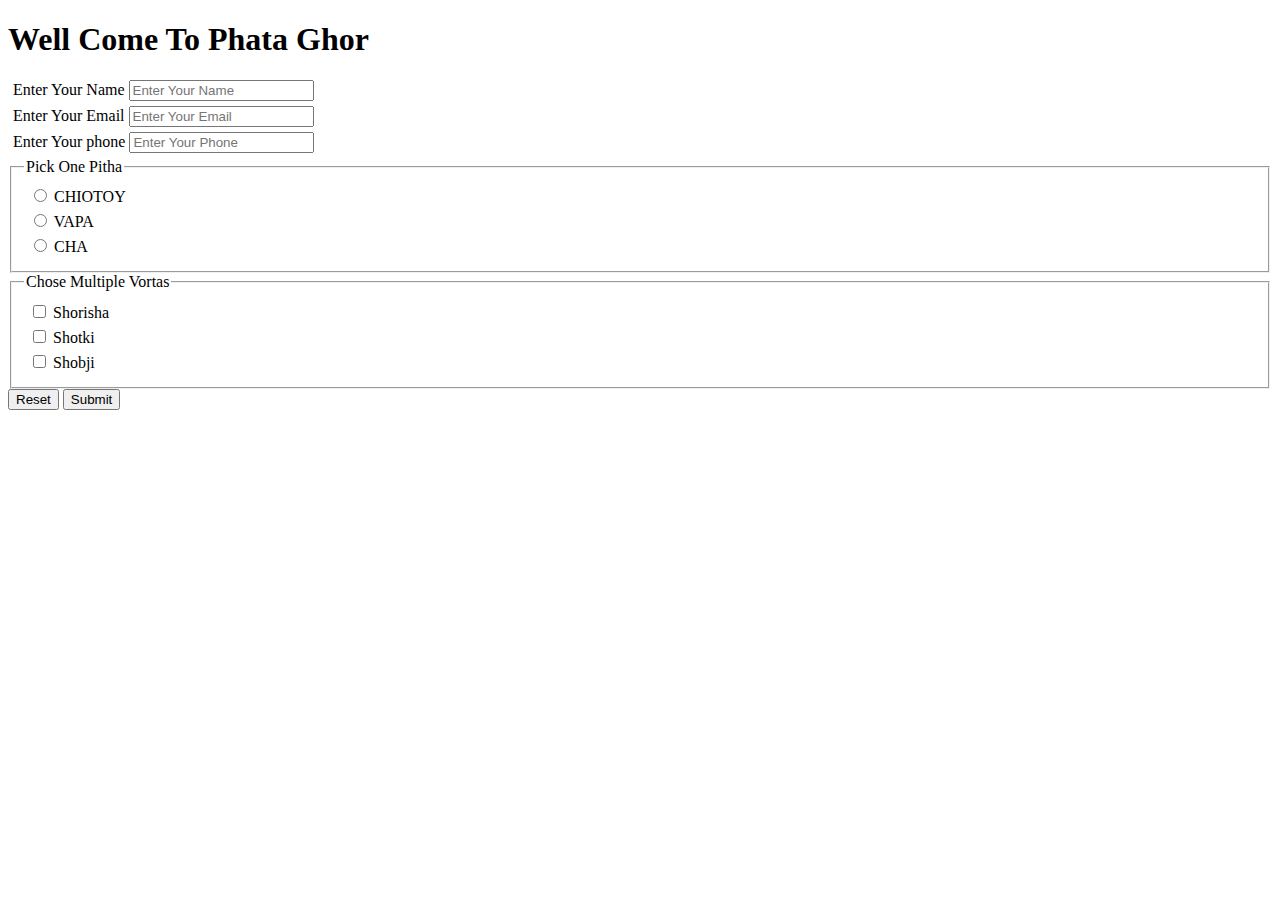
<file: Milestone-One/Module-4/from.html>
<!DOCTYPE html>
<html lang="en">
<head>
    <meta charset="UTF-8">
    <meta http-equiv="X-UA-Compatible" content="IE=edge">
    <meta name="viewport" content="width=device-width, initial-scale=1.0">
    <title>Pitha Ghor From</title>
    <link rel="stylesheet" href="css/style.css">
</head>
<body>
    <h1>Well Come To Phata Ghor</h1>
    <form action="">
        <label for="name">Enter Your Name
            <input type="text" id="name" placeholder="Enter Your Name">
        </label>
        <label for="email">Enter Your Email
            <input type="email" id="email" placeholder="Enter Your Email">
        </label>
        <label for="phone">Enter Your phone
            <input type="number" id="phone" placeholder="Enter Your Phone">
        </label>
        <fieldset>
            <legend>Pick One Pitha</legend>
            <label for="chitoy">
                <input type="radio" name="ptiha" id="chitoy">
                CHIOTOY
            </label>
            <label for="vapa">
                <input type="radio" name="ptiha" id="vapa">
                VAPA
            </label>
            <label for="cha">
                <input type="radio" name="ptiha" id="cha">
                CHA
            </label>
        </fieldset>
        <fieldset>
            <legend>Chose Multiple Vortas</legend>
            <label for="sorisha">
                <input type="checkbox" name="vorta" id="sorisha">
                Shorisha
            </label>
            <label for="shutki">
                <input type="checkbox" name="vorta" id="shutki">
                Shotki
            </label>
            <label for="sobji">
                <input type="checkbox" name="vorta" id="sobji">
                Shobji
            </label>
        </fieldset>
        <input type="reset" value="Reset">
        <input type="submit" value="Submit">

    </form>
</body>
</html>
</file>
<file: Milestone-One/Module-4/css/style.css>
label{
    display: block;
    margin: 5px;
}
</file>
